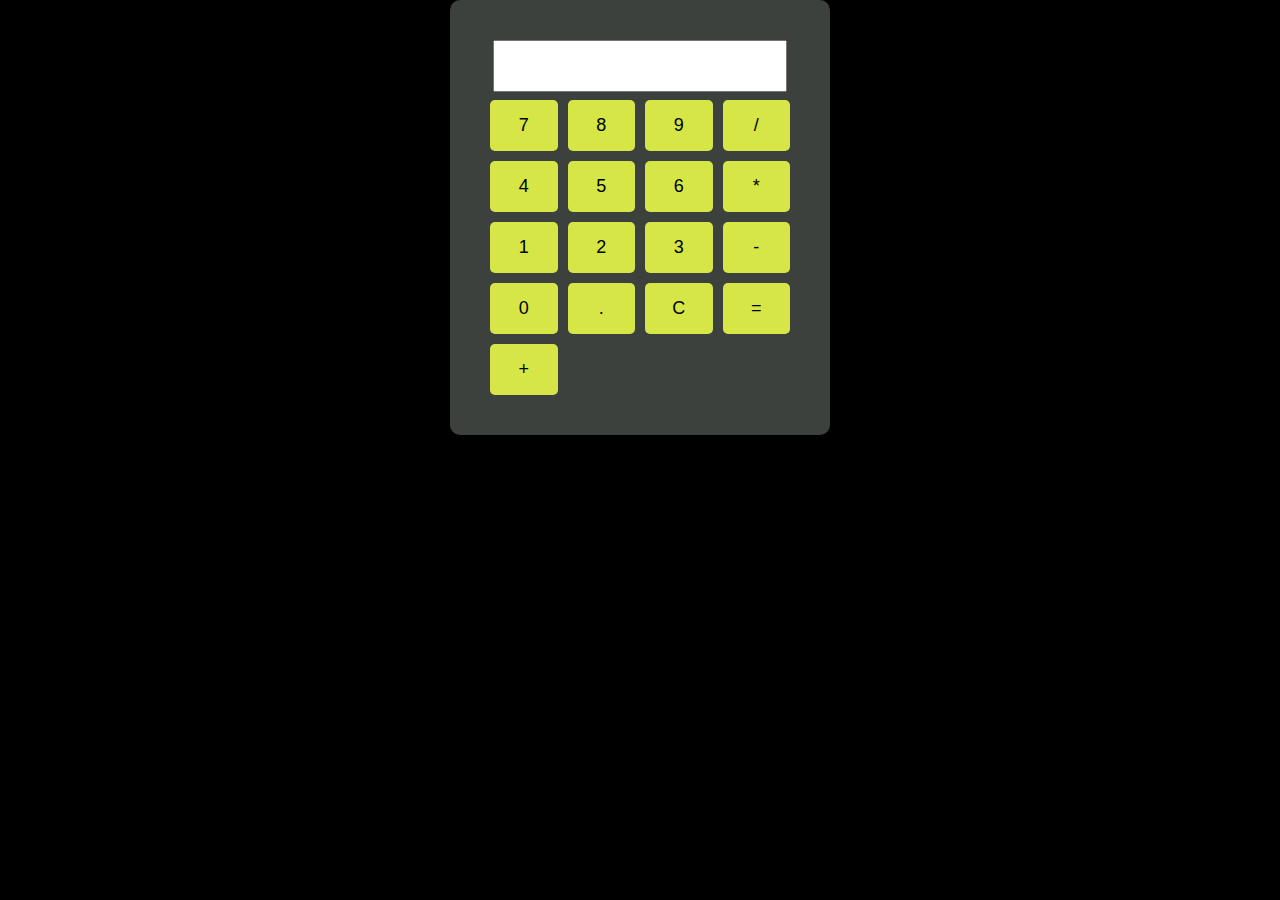
<file: Task 3/cal.html>
<!DOCTYPE html>
<html>
<head>
  <link rel="stylesheet" type="text/css" href="cal.css">
</head>
<body>
  <div class="calculator">
    <input type="text" id="display" readonly>
    <div class="buttons">
      <button class="digit">7</button>
      <button class="digit">8</button>
      <button class="digit">9</button>
      <button class="operator">/</button>
      <button class="digit">4</button>
      <button class="digit">5</button>
      <button class="digit">6</button>
      <button class="operator">*</button>
      <button class="digit">1</button>
      <button class="digit">2</button>
      <button class="digit">3</button>
      <button class="operator">-</button>
      <button class="digit">0</button>
      <button class="operator">.</button>
      <button id="clear">C</button>
      <button id="equals">=</button>
      <button class="operator">+</button>
    </div>
  </div>
  <script src="cal.js"></script>
</body>
</html>
</file>
<file: Task 3/cal.css>
body{
    padding: 0;
    margin: 0;
    background-color: #000000;
}
.calculator {
    width: 300px;
    margin:auto;
    padding: 40px;
    background-color: #3d413d;
    border-radius: 10px;
    text-align: center;
  }
  
  #display {
    width: 90%;
    padding: 10px;
    font-size: 24px;
    margin-bottom: 8px;
  }
  
  .buttons {
    display: grid;
    grid-template-columns: repeat(4, 1fr);
    gap: 10px;
  }
  
  button {
    padding: 15px;
    font-size: 18px;
    border: none;
    border-radius: 5px;
    cursor: pointer;
    background-color: #d6e647;
  }
  
  button:hover {
    background-color: #f0e6e6;
  }
</file>
